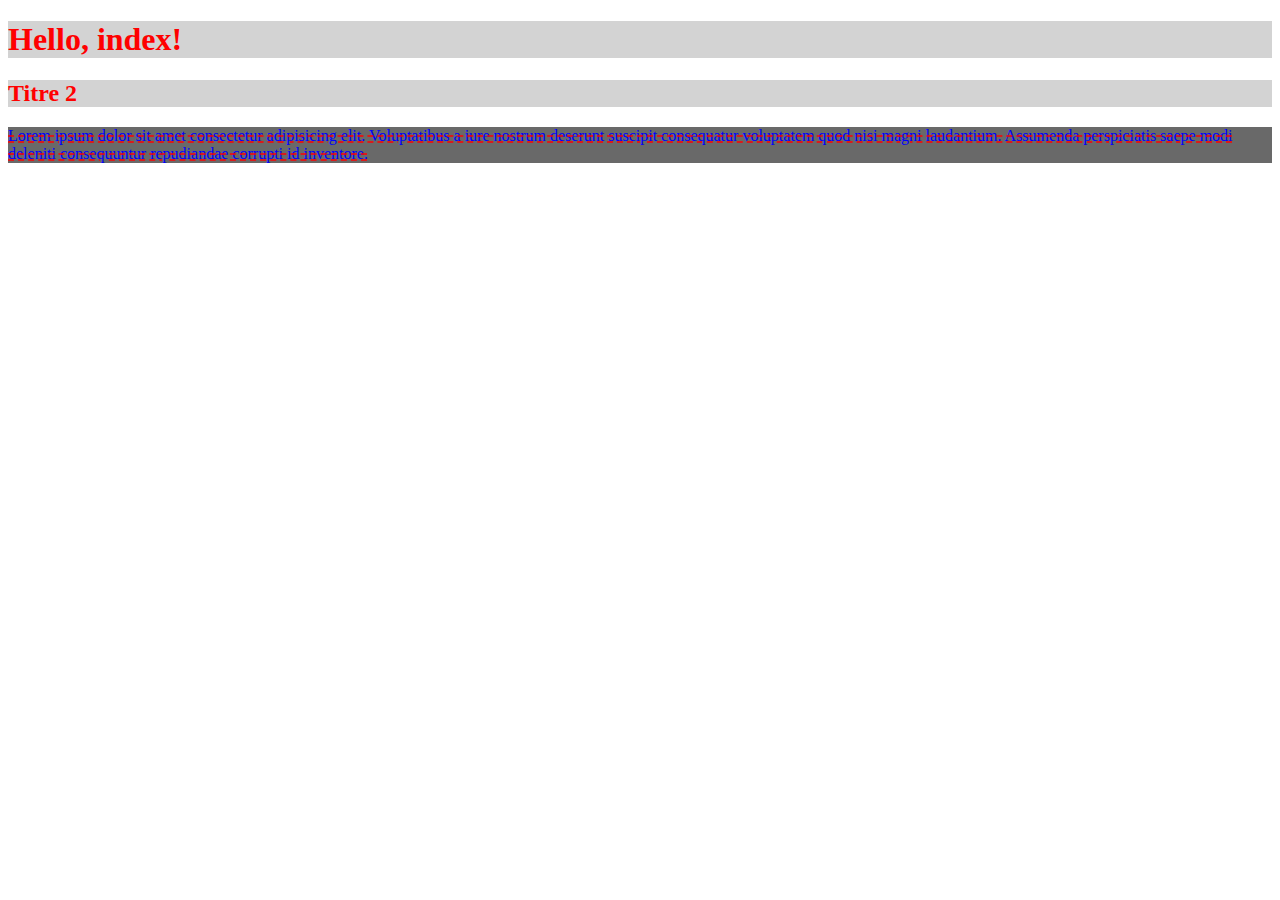
<file: jour-2-css-basics/index.html>
<!DOCTYPE html>
<html>
<head>
    <link rel="stylesheet" href="style.css">
</head>
<body>
    <h1>Hello, index!</h1>
    <h2>Titre 2</h2>
    <p>Lorem ipsum dolor sit amet consectetur adipisicing elit. Voluptatibus a iure nostrum deserunt suscipit consequatur voluptatem quod nisi magni laudantium. Assumenda perspiciatis saepe modi deleniti consequuntur repudiandae corrupti id inventore.</p>
</body>
</html>
</file>
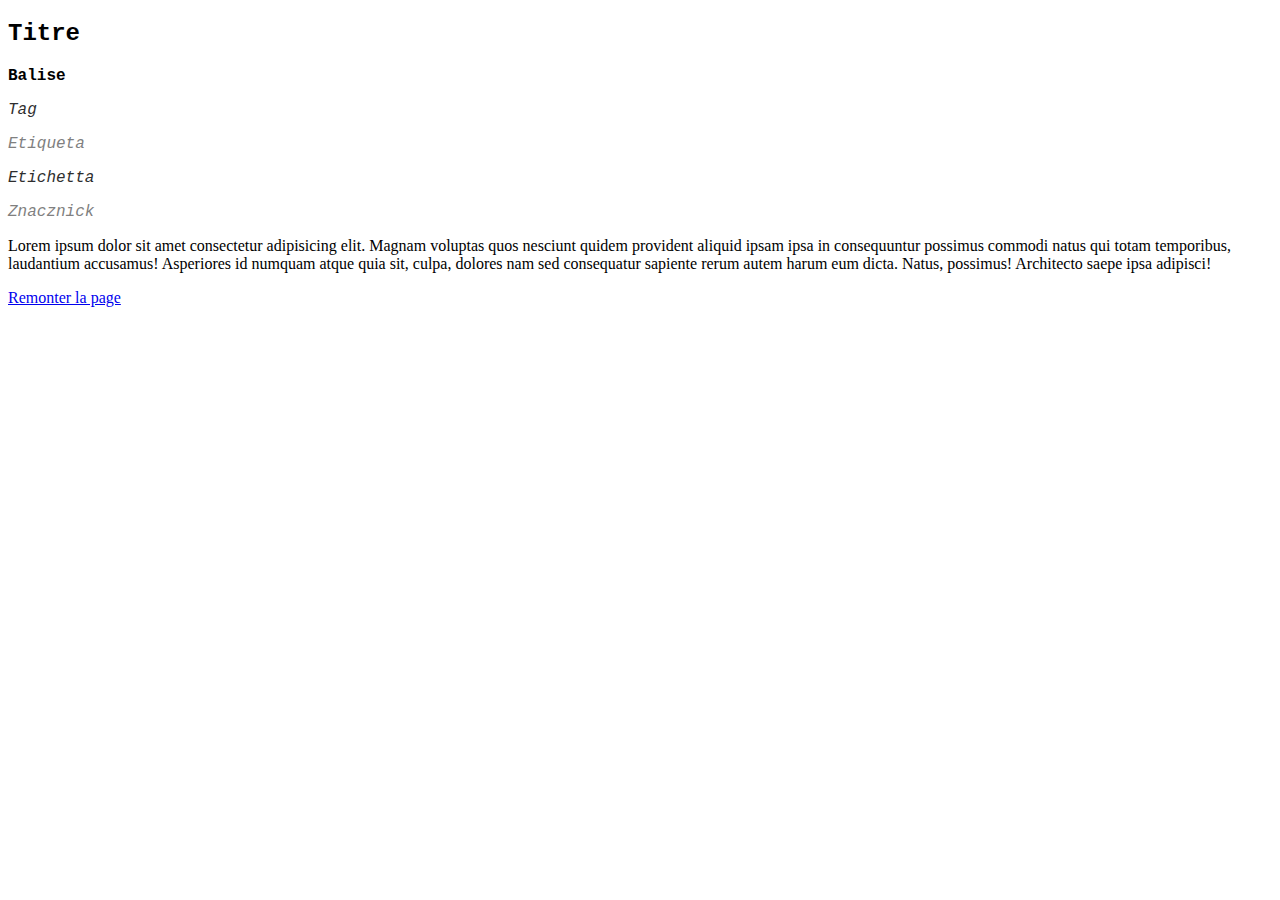
<file: jour-4-selectors/index.html>
<!DOCTYPE html>
<html>
<head>
    <link rel="stylesheet" href="style.css">
    <title>Index</title>
</head>
<body>
    <h2>Titre</h2>
    <p id="original">Balise</p>
    <!-- à éviter, style inline : difficile à maintenir, lourd visuellement, mauvaises performances
    <p style="font-style: italic;">Tag</p>
    <p style="color: red;">Etiqueta</p>
    -->
    <p class="traduction pair">Tag</p>
    <p class="traduction impair">Etiqueta</p>
    <p class="traduction pair">Etichetta</p>
    <p class="traduction impair">Znacznick</p>
    <p>Lorem ipsum dolor sit amet consectetur adipisicing elit. Magnam voluptas quos nesciunt quidem provident aliquid ipsam ipsa in consequuntur possimus commodi natus qui totam temporibus, laudantium accusamus! Asperiores id numquam atque quia sit, culpa, dolores nam sed consequatur sapiente rerum autem harum eum dicta. Natus, possimus! Architecto saepe ipsa adipisci!</p>
    <a href="#original">Remonter la page</a>
</body>
</html>
</file>
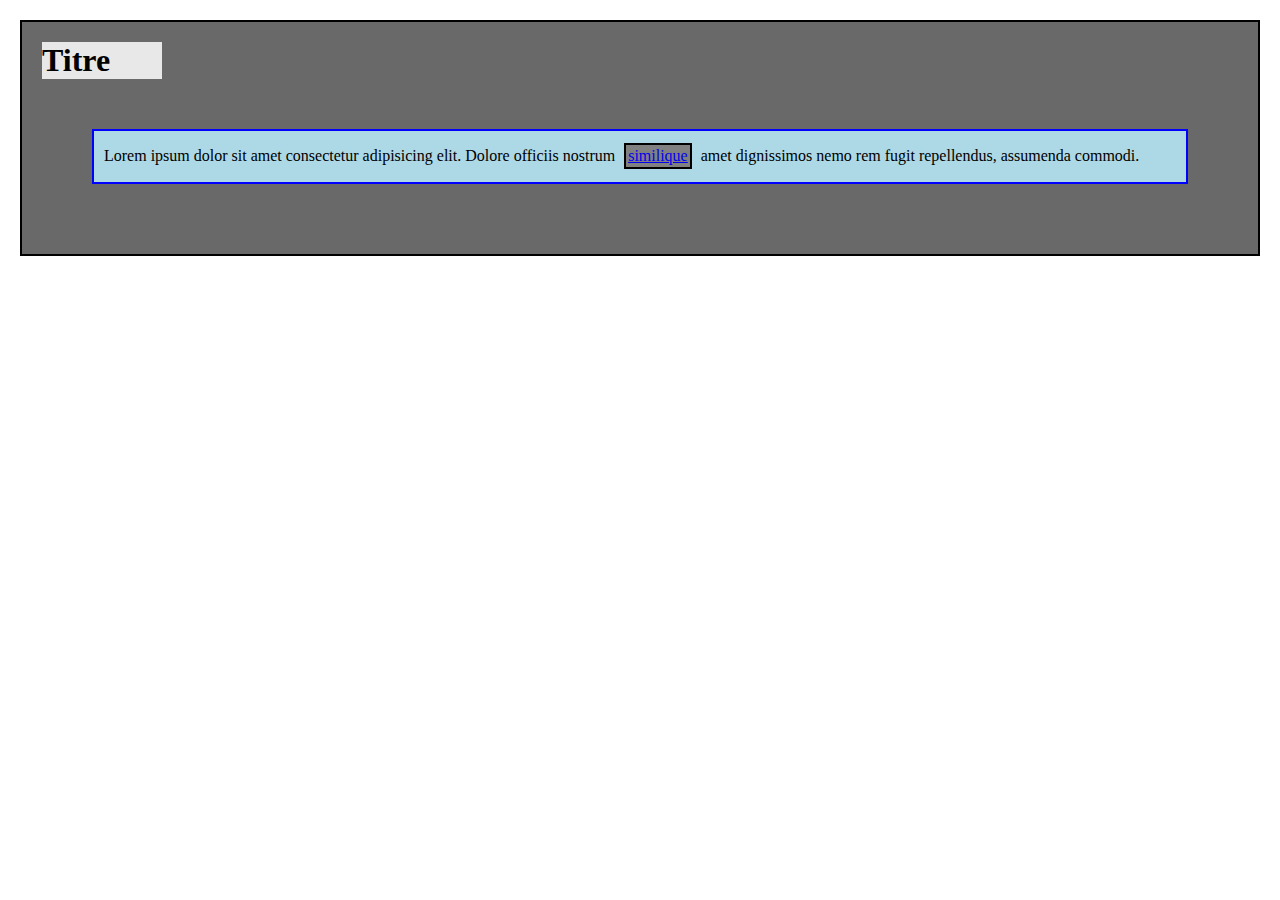
<file: jour-5-box-model/index.html>
<!DOCTYPE html>
<html>
<head>
  <meta charset="utf-8">
  <link rel="stylesheet" href="styles.css">
  <title>Jour 5</title>
</head>
<body>
  <div>
    <h1>Titre</h1>
    <p>Lorem ipsum dolor sit amet consectetur adipisicing elit. Dolore officiis nostrum <a href="#">similique</a> amet dignissimos nemo rem fugit repellendus, assumenda commodi.</p>
  </div>
</body>
</html>
</file>
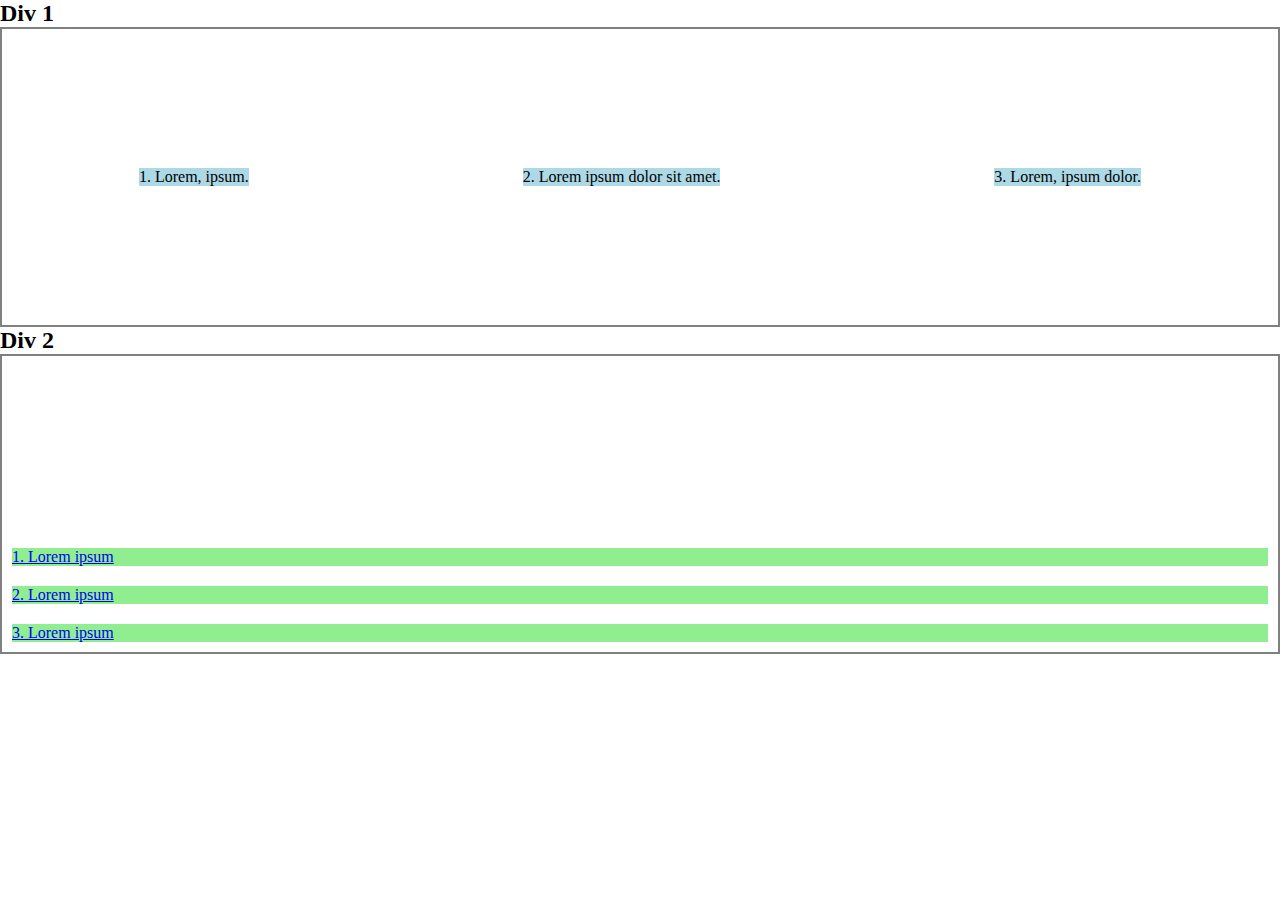
<file: jour-6-flexbox/index.html>
<!DOCTYPE html>
<html>
  <head>
    <meta charset="utf-8" />
    <link rel="stylesheet" href="styles.css" />
    <title>Jour 6</title>
  </head>
  <body>
    <h2>Div 1</h2>
    <div class="row">
      <p>1. Lorem, ipsum.</p>
      <p>2. Lorem ipsum dolor sit amet.</p>
      <p>3. Lorem, ipsum dolor.</p>
    </div>
    <h2 class="test">Div 2</h2>
    <div class="column">
      <a href="#">1. Lorem ipsum</a>
      <a href="#">2. Lorem ipsum</a>
      <a href="#">3. Lorem ipsum</a>
    </div>
  </body>
</html>
</file>
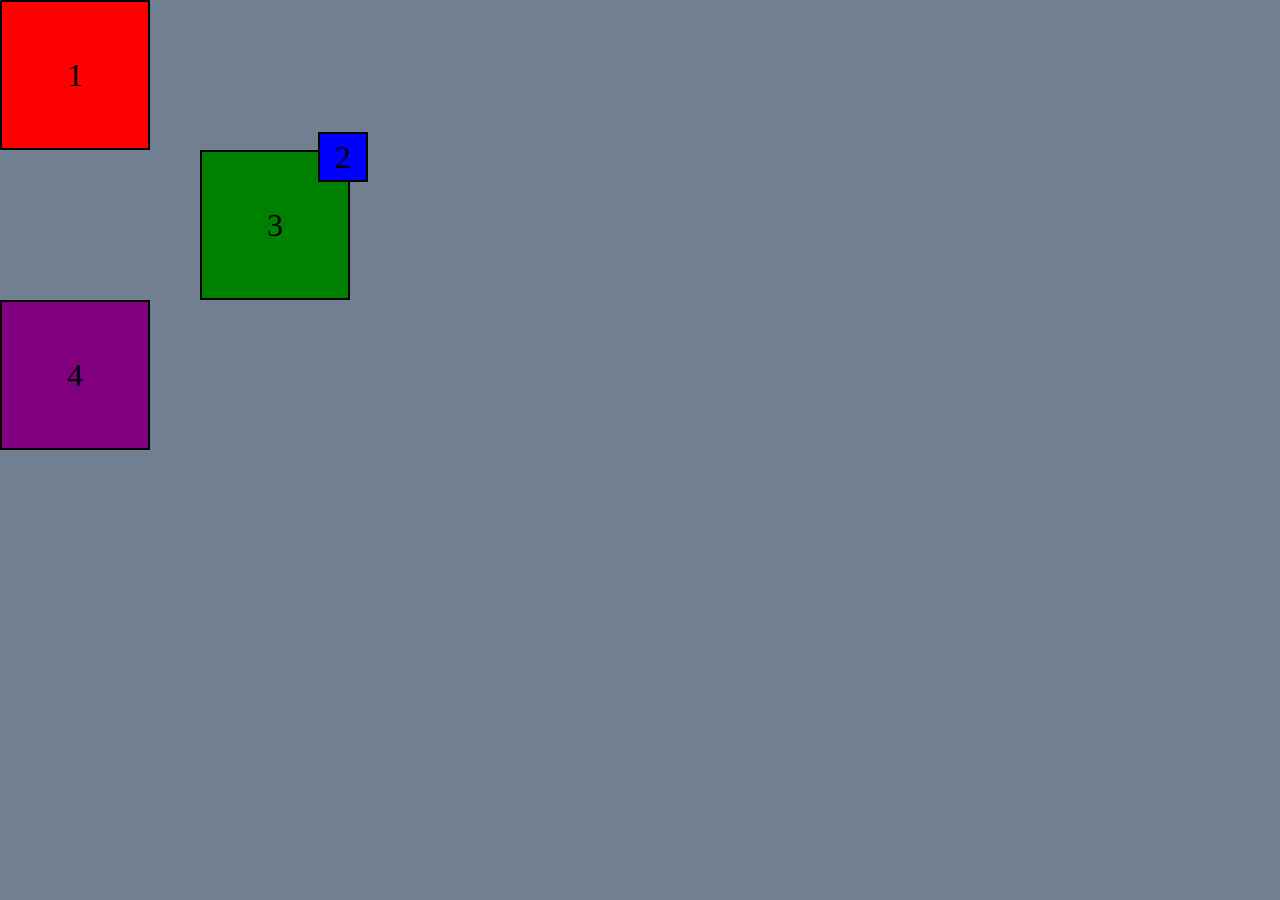
<file: jour-7-positions/index.html>
<!DOCTYPE html>
<html>
  <head>
    <meta charset="UTF-8" />
    <link rel="stylesheet" href="styles.css" />
    <title>Index</title>
  </head>
  <body>
    <div class="static">1</div>
    <div class="relative">
      3
      <div class="absolute">2</div>
    </div>
    <div class="fixed">4</div>
  </body>
</html>
</file>
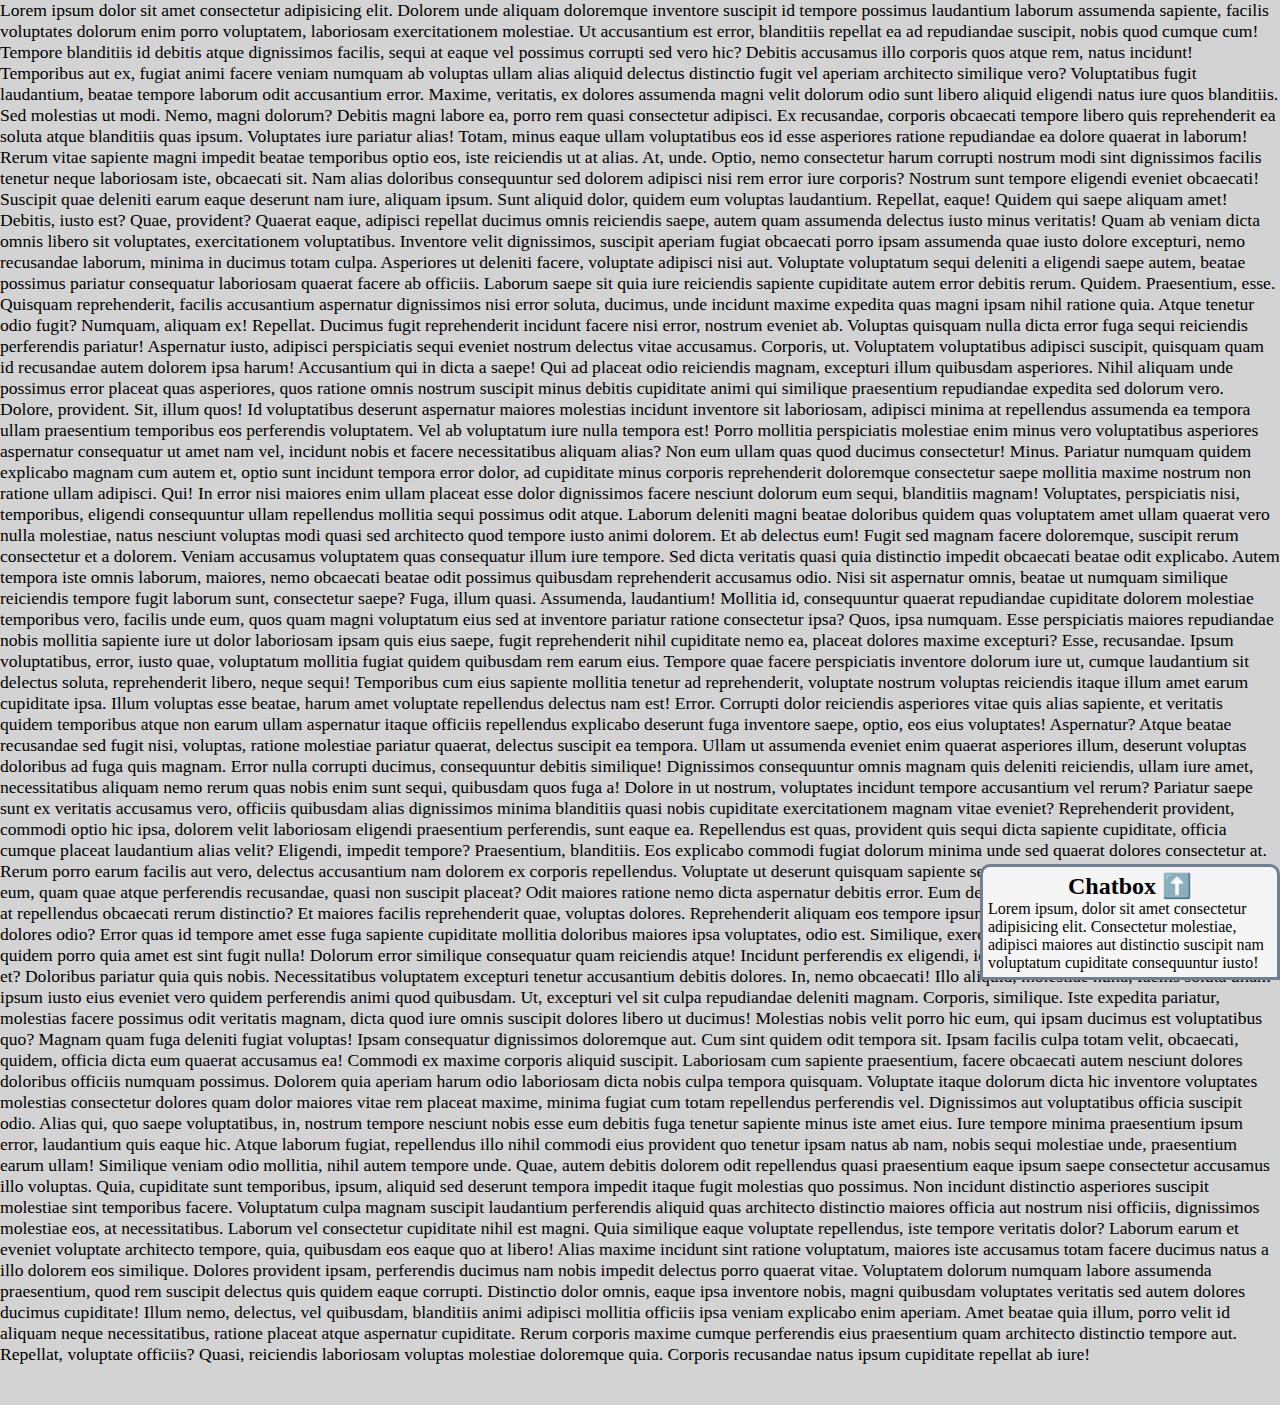
<file: jour-7-positions/chatbox/index.html>
<!DOCTYPE html>
<html>
  <head>
    <meta charset="UTF-8" />
    <link rel="stylesheet" href="styles.css" />
    <title>Chatbox</title>
  </head>
  <body>
    <main>
      <p>
        Lorem ipsum dolor sit amet consectetur adipisicing elit. Dolorem unde
        aliquam doloremque inventore suscipit id tempore possimus laudantium
        laborum assumenda sapiente, facilis voluptates dolorum enim porro
        voluptatem, laboriosam exercitationem molestiae. Ut accusantium est
        error, blanditiis repellat ea ad repudiandae suscipit, nobis quod cumque
        cum! Tempore blanditiis id debitis atque dignissimos facilis, sequi at
        eaque vel possimus corrupti sed vero hic? Debitis accusamus illo
        corporis quos atque rem, natus incidunt! Temporibus aut ex, fugiat animi
        facere veniam numquam ab voluptas ullam alias aliquid delectus
        distinctio fugit vel aperiam architecto similique vero? Voluptatibus
        fugit laudantium, beatae tempore laborum odit accusantium error. Maxime,
        veritatis, ex dolores assumenda magni velit dolorum odio sunt libero
        aliquid eligendi natus iure quos blanditiis. Sed molestias ut modi.
        Nemo, magni dolorum? Debitis magni labore ea, porro rem quasi
        consectetur adipisci. Ex recusandae, corporis obcaecati tempore libero
        quis reprehenderit ea soluta atque blanditiis quas ipsum. Voluptates
        iure pariatur alias! Totam, minus eaque ullam voluptatibus eos id esse
        asperiores ratione repudiandae ea dolore quaerat in laborum! Rerum vitae
        sapiente magni impedit beatae temporibus optio eos, iste reiciendis ut
        at alias. At, unde. Optio, nemo consectetur harum corrupti nostrum modi
        sint dignissimos facilis tenetur neque laboriosam iste, obcaecati sit.
        Nam alias doloribus consequuntur sed dolorem adipisci nisi rem error
        iure corporis? Nostrum sunt tempore eligendi eveniet obcaecati! Suscipit
        quae deleniti earum eaque deserunt nam iure, aliquam ipsum. Sunt aliquid
        dolor, quidem eum voluptas laudantium. Repellat, eaque! Quidem qui saepe
        aliquam amet! Debitis, iusto est? Quae, provident? Quaerat eaque,
        adipisci repellat ducimus omnis reiciendis saepe, autem quam assumenda
        delectus iusto minus veritatis! Quam ab veniam dicta omnis libero sit
        voluptates, exercitationem voluptatibus. Inventore velit dignissimos,
        suscipit aperiam fugiat obcaecati porro ipsam assumenda quae iusto
        dolore excepturi, nemo recusandae laborum, minima in ducimus totam
        culpa. Asperiores ut deleniti facere, voluptate adipisci nisi aut.
        Voluptate voluptatum sequi deleniti a eligendi saepe autem, beatae
        possimus pariatur consequatur laboriosam quaerat facere ab officiis.
        Laborum saepe sit quia iure reiciendis sapiente cupiditate autem error
        debitis rerum. Quidem. Praesentium, esse. Quisquam reprehenderit,
        facilis accusantium aspernatur dignissimos nisi error soluta, ducimus,
        unde incidunt maxime expedita quas magni ipsam nihil ratione quia. Atque
        tenetur odio fugit? Numquam, aliquam ex! Repellat. Ducimus fugit
        reprehenderit incidunt facere nisi error, nostrum eveniet ab. Voluptas
        quisquam nulla dicta error fuga sequi reiciendis perferendis pariatur!
        Aspernatur iusto, adipisci perspiciatis sequi eveniet nostrum delectus
        vitae accusamus. Corporis, ut. Voluptatem voluptatibus adipisci
        suscipit, quisquam quam id recusandae autem dolorem ipsa harum!
        Accusantium qui in dicta a saepe! Qui ad placeat odio reiciendis magnam,
        excepturi illum quibusdam asperiores. Nihil aliquam unde possimus error
        placeat quas asperiores, quos ratione omnis nostrum suscipit minus
        debitis cupiditate animi qui similique praesentium repudiandae expedita
        sed dolorum vero. Dolore, provident. Sit, illum quos! Id voluptatibus
        deserunt aspernatur maiores molestias incidunt inventore sit laboriosam,
        adipisci minima at repellendus assumenda ea tempora ullam praesentium
        temporibus eos perferendis voluptatem. Vel ab voluptatum iure nulla
        tempora est! Porro mollitia perspiciatis molestiae enim minus vero
        voluptatibus asperiores aspernatur consequatur ut amet nam vel, incidunt
        nobis et facere necessitatibus aliquam alias? Non eum ullam quas quod
        ducimus consectetur! Minus. Pariatur numquam quidem explicabo magnam cum
        autem et, optio sunt incidunt tempora error dolor, ad cupiditate minus
        corporis reprehenderit doloremque consectetur saepe mollitia maxime
        nostrum non ratione ullam adipisci. Qui! In error nisi maiores enim
        ullam placeat esse dolor dignissimos facere nesciunt dolorum eum sequi,
        blanditiis magnam! Voluptates, perspiciatis nisi, temporibus, eligendi
        consequuntur ullam repellendus mollitia sequi possimus odit atque.
        Laborum deleniti magni beatae doloribus quidem quas voluptatem amet
        ullam quaerat vero nulla molestiae, natus nesciunt voluptas modi quasi
        sed architecto quod tempore iusto animi dolorem. Et ab delectus eum!
        Fugit sed magnam facere doloremque, suscipit rerum consectetur et a
        dolorem. Veniam accusamus voluptatem quas consequatur illum iure
        tempore. Sed dicta veritatis quasi quia distinctio impedit obcaecati
        beatae odit explicabo. Autem tempora iste omnis laborum, maiores, nemo
        obcaecati beatae odit possimus quibusdam reprehenderit accusamus odio.
        Nisi sit aspernatur omnis, beatae ut numquam similique reiciendis
        tempore fugit laborum sunt, consectetur saepe? Fuga, illum quasi.
        Assumenda, laudantium! Mollitia id, consequuntur quaerat repudiandae
        cupiditate dolorem molestiae temporibus vero, facilis unde eum, quos
        quam magni voluptatum eius sed at inventore pariatur ratione consectetur
        ipsa? Quos, ipsa numquam. Esse perspiciatis maiores repudiandae nobis
        mollitia sapiente iure ut dolor laboriosam ipsam quis eius saepe, fugit
        reprehenderit nihil cupiditate nemo ea, placeat dolores maxime
        excepturi? Esse, recusandae. Ipsum voluptatibus, error, iusto quae,
        voluptatum mollitia fugiat quidem quibusdam rem earum eius. Tempore quae
        facere perspiciatis inventore dolorum iure ut, cumque laudantium sit
        delectus soluta, reprehenderit libero, neque sequi! Temporibus cum eius
        sapiente mollitia tenetur ad reprehenderit, voluptate nostrum voluptas
        reiciendis itaque illum amet earum cupiditate ipsa. Illum voluptas esse
        beatae, harum amet voluptate repellendus delectus nam est! Error.
        Corrupti dolor reiciendis asperiores vitae quis alias sapiente, et
        veritatis quidem temporibus atque non earum ullam aspernatur itaque
        officiis repellendus explicabo deserunt fuga inventore saepe, optio, eos
        eius voluptates! Aspernatur? Atque beatae recusandae sed fugit nisi,
        voluptas, ratione molestiae pariatur quaerat, delectus suscipit ea
        tempora. Ullam ut assumenda eveniet enim quaerat asperiores illum,
        deserunt voluptas doloribus ad fuga quis magnam. Error nulla corrupti
        ducimus, consequuntur debitis similique! Dignissimos consequuntur omnis
        magnam quis deleniti reiciendis, ullam iure amet, necessitatibus aliquam
        nemo rerum quas nobis enim sunt sequi, quibusdam quos fuga a! Dolore in
        ut nostrum, voluptates incidunt tempore accusantium vel rerum? Pariatur
        saepe sunt ex veritatis accusamus vero, officiis quibusdam alias
        dignissimos minima blanditiis quasi nobis cupiditate exercitationem
        magnam vitae eveniet? Reprehenderit provident, commodi optio hic ipsa,
        dolorem velit laboriosam eligendi praesentium perferendis, sunt eaque
        ea. Repellendus est quas, provident quis sequi dicta sapiente
        cupiditate, officia cumque placeat laudantium alias velit? Eligendi,
        impedit tempore? Praesentium, blanditiis. Eos explicabo commodi fugiat
        dolorum minima unde sed quaerat dolores consectetur at. Rerum porro
        earum facilis aut vero, delectus accusantium nam dolorem ex corporis
        repellendus. Voluptate ut deserunt quisquam sapiente sequi non odio
        quis. Architecto, ea aliquam eum, quam quae atque perferendis
        recusandae, quasi non suscipit placeat? Odit maiores ratione nemo dicta
        aspernatur debitis error. Eum delectus non perspiciatis a quisquam
        veniam at repellendus obcaecati rerum distinctio? Et maiores facilis
        reprehenderit quae, voluptas dolores. Reprehenderit aliquam eos tempore
        ipsum labore. Laudantium omnis inventore dolores odio? Error quas id
        tempore amet esse fuga sapiente cupiditate mollitia doloribus maiores
        ipsa voluptates, odio est. Similique, exercitationem iure. Perspiciatis,
        illum itaque quidem porro quia amet est sint fugit nulla! Dolorum error
        similique consequatur quam reiciendis atque! Incidunt perferendis ex
        eligendi, id ratione totam deserunt! Eaque, officiis et? Doloribus
        pariatur quia quis nobis. Necessitatibus voluptatem excepturi tenetur
        accusantium debitis dolores. In, nemo obcaecati! Illo aliquid, molestiae
        nulla, facilis soluta ullam ipsum iusto eius eveniet vero quidem
        perferendis animi quod quibusdam. Ut, excepturi vel sit culpa
        repudiandae deleniti magnam. Corporis, similique. Iste expedita
        pariatur, molestias facere possimus odit veritatis magnam, dicta quod
        iure omnis suscipit dolores libero ut ducimus! Molestias nobis velit
        porro hic eum, qui ipsam ducimus est voluptatibus quo? Magnam quam fuga
        deleniti fugiat voluptas! Ipsam consequatur dignissimos doloremque aut.
        Cum sint quidem odit tempora sit. Ipsam facilis culpa totam velit,
        obcaecati, quidem, officia dicta eum quaerat accusamus ea! Commodi ex
        maxime corporis aliquid suscipit. Laboriosam cum sapiente praesentium,
        facere obcaecati autem nesciunt dolores doloribus officiis numquam
        possimus. Dolorem quia aperiam harum odio laboriosam dicta nobis culpa
        tempora quisquam. Voluptate itaque dolorum dicta hic inventore
        voluptates molestias consectetur dolores quam dolor maiores vitae rem
        placeat maxime, minima fugiat cum totam repellendus perferendis vel.
        Dignissimos aut voluptatibus officia suscipit odio. Alias qui, quo saepe
        voluptatibus, in, nostrum tempore nesciunt nobis esse eum debitis fuga
        tenetur sapiente minus iste amet eius. Iure tempore minima praesentium
        ipsum error, laudantium quis eaque hic. Atque laborum fugiat,
        repellendus illo nihil commodi eius provident quo tenetur ipsam natus ab
        nam, nobis sequi molestiae unde, praesentium earum ullam! Similique
        veniam odio mollitia, nihil autem tempore unde. Quae, autem debitis
        dolorem odit repellendus quasi praesentium eaque ipsum saepe consectetur
        accusamus illo voluptas. Quia, cupiditate sunt temporibus, ipsum,
        aliquid sed deserunt tempora impedit itaque fugit molestias quo
        possimus. Non incidunt distinctio asperiores suscipit molestiae sint
        temporibus facere. Voluptatum culpa magnam suscipit laudantium
        perferendis aliquid quas architecto distinctio maiores officia aut
        nostrum nisi officiis, dignissimos molestiae eos, at necessitatibus.
        Laborum vel consectetur cupiditate nihil est magni. Quia similique eaque
        voluptate repellendus, iste tempore veritatis dolor? Laborum earum et
        eveniet voluptate architecto tempore, quia, quibusdam eos eaque quo at
        libero! Alias maxime incidunt sint ratione voluptatum, maiores iste
        accusamus totam facere ducimus natus a illo dolorem eos similique.
        Dolores provident ipsam, perferendis ducimus nam nobis impedit delectus
        porro quaerat vitae. Voluptatem dolorum numquam labore assumenda
        praesentium, quod rem suscipit delectus quis quidem eaque corrupti.
        Distinctio dolor omnis, eaque ipsa inventore nobis, magni quibusdam
        voluptates veritatis sed autem dolores ducimus cupiditate! Illum nemo,
        delectus, vel quibusdam, blanditiis animi adipisci mollitia officiis
        ipsa veniam explicabo enim aperiam. Amet beatae quia illum, porro velit
        id aliquam neque necessitatibus, ratione placeat atque aspernatur
        cupiditate. Rerum corporis maxime cumque perferendis eius praesentium
        quam architecto distinctio tempore aut. Repellat, voluptate officiis?
        Quasi, reiciendis laboriosam voluptas molestiae doloremque quia.
        Corporis recusandae natus ipsum cupiditate repellat ab iure!
      </p>
    </main>
    <div class="chatbox">
      <h2>Chatbox ⬆️</h2>
      <p>
        Lorem ipsum, dolor sit amet consectetur adipisicing elit. Consectetur
        molestiae, adipisci maiores aut distinctio suscipit nam voluptatum
        cupiditate consequuntur iusto!
      </p>
    </div>
  </body>
</html>
</file>
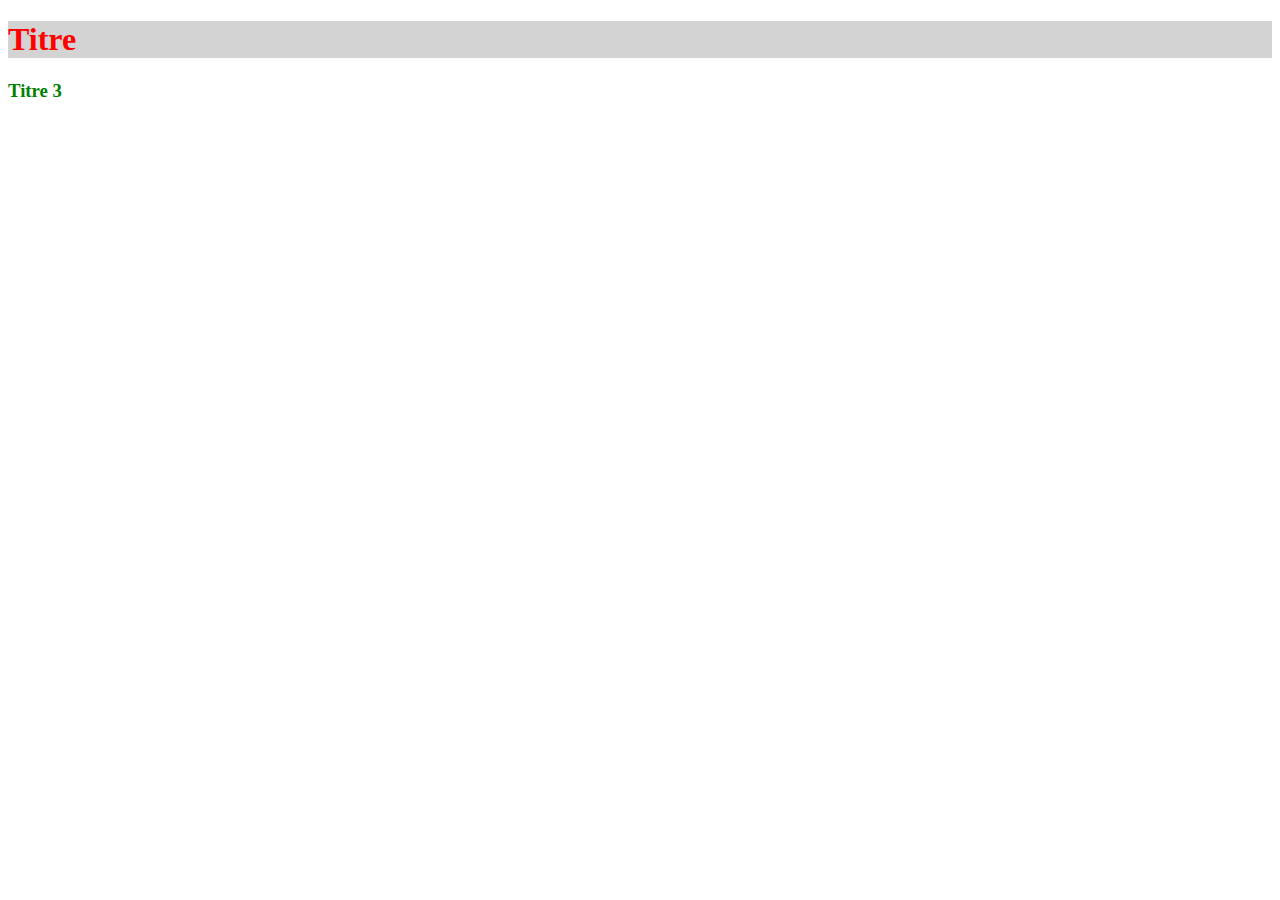
<file: jour-2-css-basics/test.html>
<!DOCTYPE html>
<html lang="fr">
<head>
    <meta charset="UTF-8">
    <title>Test</title>
    <link rel="stylesheet" href="style.css">
    <link rel="stylesheet" href="test.css">
</head>
<body>
    <h1>Titre</h1>
    <h3>Titre 3</h3>
</body>
</html>
</file>
<file: jour-2-css-basics/style.css>
h1, h2 {
    color: red;
    background-color: lightgrey;
}

p {
    color: blue;
    background-color: dimgrey;

    text-decoration-line: underline line-through;
    text-decoration-color: red;
    text-decoration-style: dashed;

    /* équivalent mais à éviter */
    text-decoration: underline line-through red dashed;
}
</file>
<file: jour-4-selectors/style.css>
.traduction {
    font-style: italic;
}

.pair {
    color: #2e2e2e;
}

.impair {
    color: #808080;
}

#original {
    font-weight: bold;
}

/* on peut lister n'importe quel type de selecteur */
#original, .traduction, h2 {
    font-family: 'Courier New';
}
</file>
<file: jour-5-box-model/styles.css>
* {
  margin: 0px;
  padding: 0px;
  box-sizing: border-box;
}

h1 {
  background-color: #e8e8e8;
  display: block; /* default style */
  width: 120px;
}

p {
  background-color: lightblue;
  display: block; /* default style */
  padding: 12px 10px 8px;
  border-width: 2px;
  border-style: solid;
  border-color: blue;
  margin: 50px;
}

a {
  background-color: grey;
  display: inline-block;
  padding: 2px;
  border: 2px solid black;
  margin: 5px;
  margin-top: 0px;
}

div {
  background-color: dimgrey;
  border: 2px solid black;
  padding: 20px;
  margin: 20px;
}
</file>
<file: jour-6-flexbox/styles.css>
* {
  padding: 0;
  margin: 0;
  box-sizing: border-box;
}

div {
  border: 2px solid grey;
  height: 300px;
}

p {
  background-color: lightblue;
}

a {
  background-color: lightgreen;
}

a,
p {
  margin: 10px;
}

.row {
  display: flex;
  flex-direction: row;
  justify-content: space-around;
  align-items: center;
}

.column {
  display: flex;
  flex-direction: column;
  justify-content: flex-end;
}
</file>
<file: jour-7-positions/styles.css>
* {
  padding: 0;
  margin: 0;
  box-sizing: border-box;
}

body {
  background-color: #708090;
}

div {
  width: 150px;
  height: 150px;
  border: 2px solid black;
  display: flex;
  align-items: center;
  justify-content: center;
  font-size: 2rem;
}

.static {
  position: static;
  background-color: red;
  left: 200px;
}

.absolute {
  position: absolute;
  background-color: blue;
  width: 50px;
  height: 50px;
  right: -20px;
  top: -20px;
}

.relative {
  position: relative;
  background-color: green;
  left: 200px;
}

.fixed {
  position: fixed;
  background-color: purple;
}
</file>
<file: jour-7-positions/chatbox/styles.css>
* {
  padding: 0;
  margin: 0;
  box-sizing: border-box;
}

body {
  background-color: lightgrey;
}

main {
  font-size: 1.1rem;
  margin-bottom: 40px;
}

.chatbox {
  background-color: whitesmoke;
  /* opacity: 0.8; */
  border: 3px solid #708090;
  padding: 5px;
  border-radius: 10px 10px 0 0;
  width: 300px;
  height: auto;
  position: fixed;
  bottom: -80px;
  right: 0px;
  display: flex;
  flex-direction: column;
  justify-content: flex-start;
  align-items: center;
}
</file>
<file: jour-2-css-basics/test.css>
h3 {
    color: green;
}
</file>
